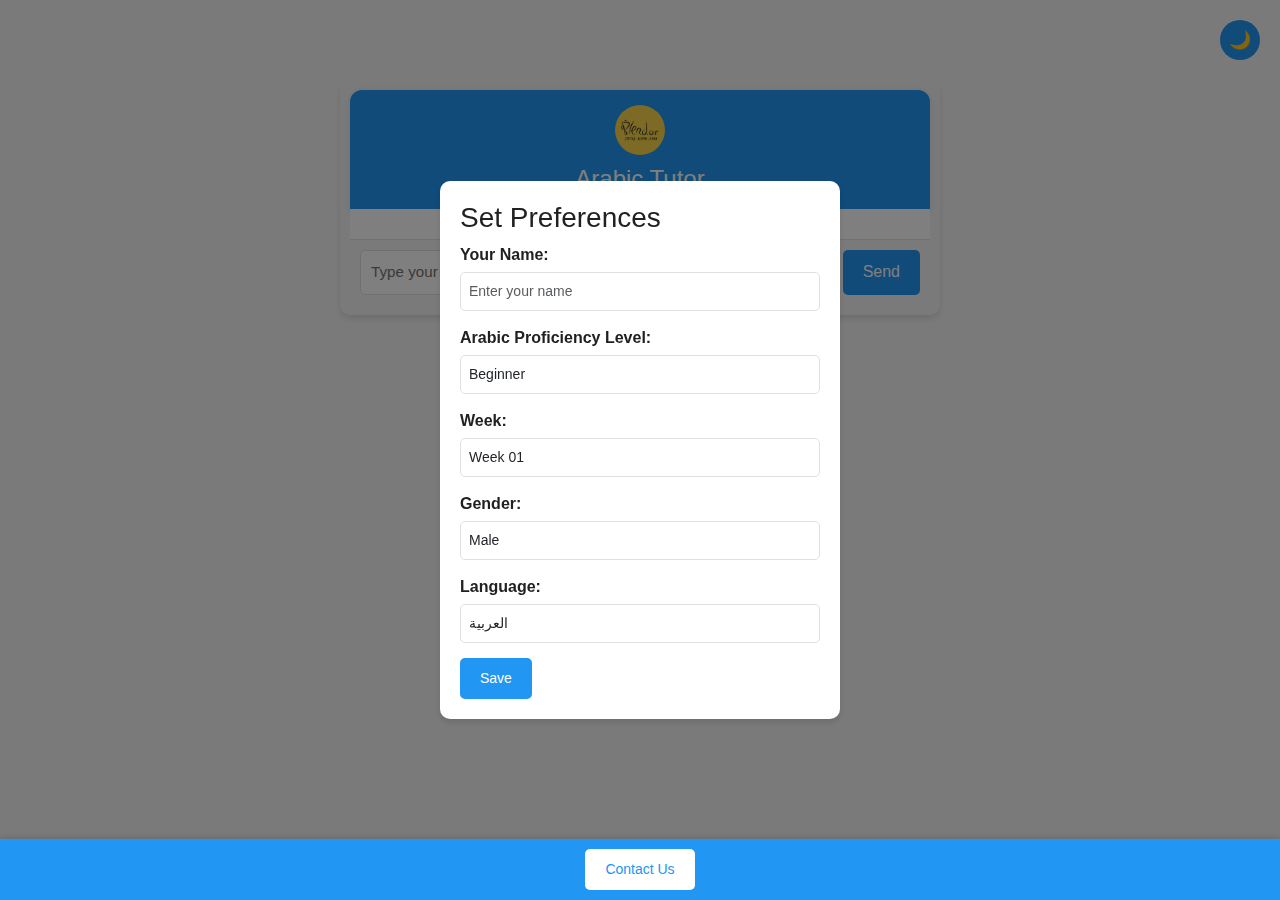
<file: index.html>
<!DOCTYPE html>
<html lang="en">
<head>
  <meta charset="UTF-8" />
  <meta name="viewport" content="width=device-width, initial-scale=1.0" />
  <title>Arabic Chatbot</title>
  <link rel="stylesheet" href="https://cdn.jsdelivr.net/npm/bootstrap@5.3.0/dist/css/bootstrap.min.css" />
  <!-- Google Fonts Link For Icons -->
  <link rel="stylesheet" href="https://fonts.googleapis.com/css2?family=Material+Symbols+Outlined:opsz,wght,FILL,GRAD@48,400,0,0" />
  <link rel="stylesheet" href="https://fonts.googleapis.com/css2?family=Material+Symbols+Rounded:opsz,wght,FILL,GRAD@48,400,1,0" />
  <link rel="stylesheet" href="style.css" />
</head>
<body>
  <!-- Theme Toggle Button -->
  <button id="theme-toggle" class="theme-toggle">🌙</button>

  <!-- Preferences Popup -->
  <div class="overlay" id="popup">
    <div class="popup-content">
      <h3>Set Preferences</h3>
      <form>
        <!-- Name Input -->
        <div class="form-group">
          <label for="name">Your Name:</label>
          <input type="text" id="name" class="form-control" placeholder="Enter your name" required />
        </div>

        <!-- Proficiency Level -->
        <div class="form-group">
          <label for="level">Arabic Proficiency Level:</label>
          <select id="level" class="form-control">
            <option value="beginner">Beginner</option>
            <option value="intermediate">Intermediate</option>
            <option value="advanced">Advanced</option>
            <option value="expert">Expert</option>
          </select>
        </div>
        
        <div class="form-group">
          <label for="week">Week:</label>
          <select id="week" class="form-control">
            <option value="week01">Week 01</option>
            <option value="week02">Week 02</option>
            <option value="week03">Week 03</option>
            <!-- ADD MORE -->
          </select>
        </div>
        <div class="form-group">
          <label for="gender">Gender:</label>
          <select id="gender" class="form-control">
            <option value="male">Male</option>
            <option value="female">Female</option>
          </select>
        </div>
        
        <!-- Language Selection -->
        <div class="form-group">
          <label for="language">Language:</label>
          <select id="language" class="form-control">
            <option value="arabic">العربية</option>
            <option value="transliteration-hebrew">תמלול</option>
            <option value="transliteration-english">Transliteration English</option>
          </select>
        </div>
        <button type="button" class="save-btn" onclick="savePreferences()">Save</button>
      </form>
    </div>
  </div>

  <!-- Error Popup -->
  <div class="overlay" id="error-popup">
    <div class="popup-content error-popup-content">
      <h3>Error</h3>
      <p id="error-message"></p>
      <button class="close-btn" onclick="closeErrorPopup()">Close</button>
    </div>
  </div>

 <!-- Chat Container -->
<div class="chat-container" id="chatContainer">
  <header class="chat-header">
    <img src="blendar.jpg" alt="Chatbot Icon" class="chatbot-icon" />
    <h2>Arabic Tutor</h2>
  </header>
  <main class="chat-box" id="chat-box">
    <!-- Messages will be appended here -->
  </main>
  <div class="chat-input">
    <input type="text" id="user-input" placeholder="Type your question..." />
    <button onclick="sendMessage()">Send</button>
  </div>
</div>
 
  <!-- Footer with Contact Us Button -->
<footer class="footer">
  <button onclick="openContactForm()">Contact Us</button>
</footer>

<!-- Contact Form Popup -->
<div class="overlay" id="contact-popup">
  <div class="popup-content">
    <h3>Contact Us</h3>
    <form id="contact-form">
      <div class="form-group">
        <label for="contact-name">Name:</label>
        <input type="text" id="contact-name" class="form-control" placeholder="Enter your name" required />
      </div>
      <div class="form-group">
        <label for="contact-email">Email:</label>
        <input type="email" id="contact-email" class="form-control" placeholder="Enter your email" required />
      </div>
      <div class="form-group">
        <label for="contact-message">Message:</label>
        <textarea id="contact-message" class="form-control" placeholder="Enter your message" rows="4" required></textarea>
      </div>
      <button type="submit" class="save-btn">Submit</button>
      <button type="button" class="close-btn" onclick="closeContactForm()">Close</button>
    </form>
  </div>
</div>
  <script src="https://cdn.jsdelivr.net/npm/bootstrap@5.3.0/dist/js/bootstrap.bundle.min.js"></script>
  <script src="script.js"></script>
</body>
</html>
</file>
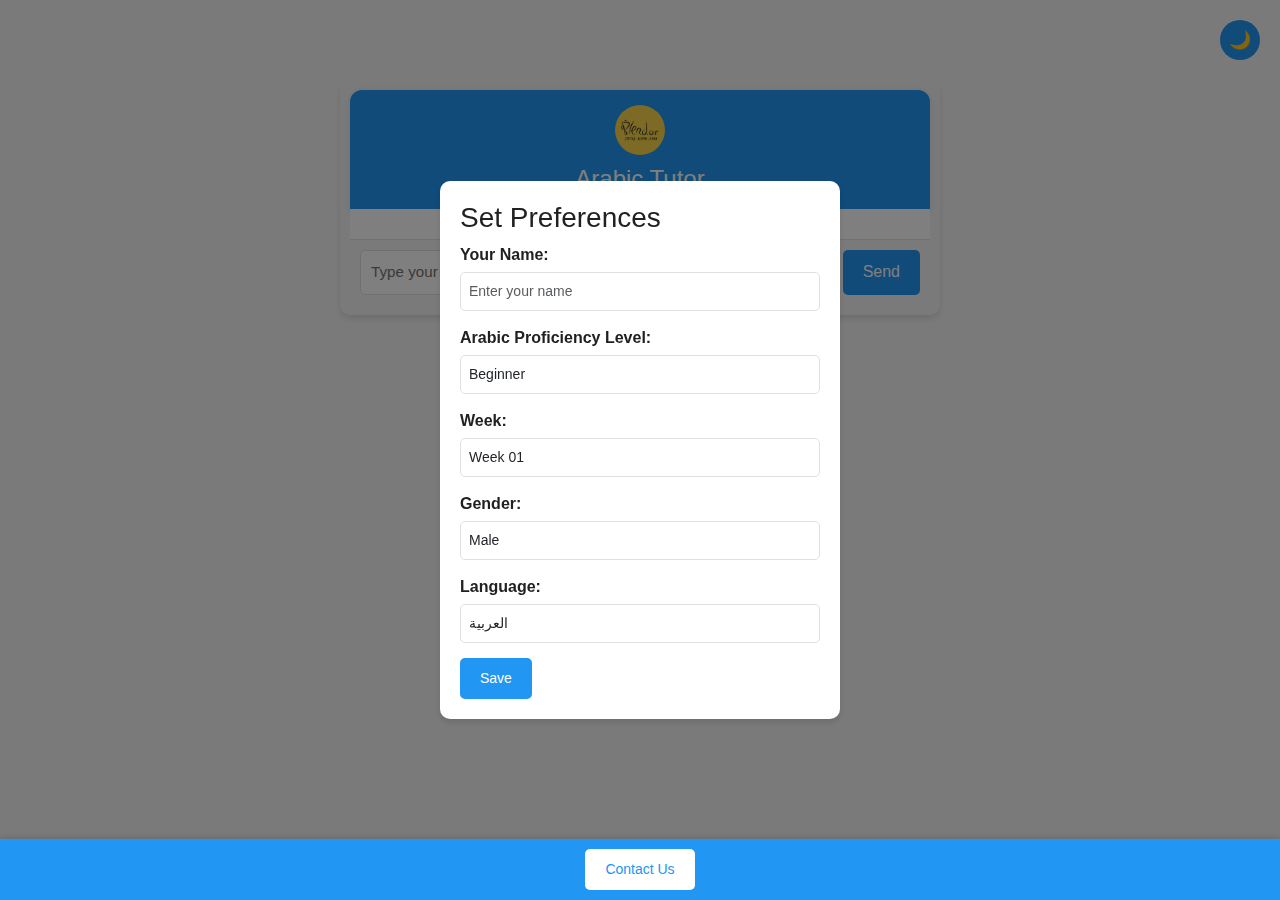
<file: templates/index.html>
<!DOCTYPE html>
<html lang="en">
<head>
  <meta charset="UTF-8" />
  <meta name="viewport" content="width=device-width, initial-scale=1.0" />
  <title>Arabic Chatbot</title>
  <link rel="stylesheet" href="https://cdn.jsdelivr.net/npm/bootstrap@5.3.0/dist/css/bootstrap.min.css" />
  <!-- Google Fonts Link For Icons -->
  <link rel="stylesheet" href="https://fonts.googleapis.com/css2?family=Material+Symbols+Outlined:opsz,wght,FILL,GRAD@48,400,0,0" />
  <link rel="stylesheet" href="https://fonts.googleapis.com/css2?family=Material+Symbols+Rounded:opsz,wght,FILL,GRAD@48,400,1,0" />
  <link rel="stylesheet" href="../static/style.css" />
</head>
<body>
  <!-- Theme Toggle Button -->
  <button id="theme-toggle" class="theme-toggle">🌙</button>

  <!-- Preferences Popup -->
  <div class="overlay" id="popup">
    <div class="popup-content">
      <h3>Set Preferences</h3>
      <form>
        <!-- Name Input -->
        <div class="form-group">
          <label for="name">Your Name:</label>
          <input type="text" id="name" class="form-control" placeholder="Enter your name" required />
        </div>

        <!-- Proficiency Level -->
        <div class="form-group">
          <label for="level">Arabic Proficiency Level:</label>
          <select id="level" class="form-control">
            <option value="beginner">Beginner</option>
            <option value="intermediate">Intermediate</option>
            <option value="advanced">Advanced</option>
            <option value="expert">Expert</option>
          </select>
        </div>
        
        <div class="form-group">
          <label for="week">Week:</label>
          <select id="week" class="form-control">
            <option value="week01">Week 01</option>
            <option value="week02">Week 02</option>
            <option value="week03">Week 03</option>
            <!-- ADD MORE -->
          </select>
        </div>
        <div class="form-group">
          <label for="gender">Gender:</label>
          <select id="gender" class="form-control">
            <option value="male">Male</option>
            <option value="female">Female</option>
          </select>
        </div>
        
        <!-- Language Selection -->
        <div class="form-group">
          <label for="language">Language:</label>
          <select id="language" class="form-control">
            <option value="arabic">العربية</option>
            <option value="transliteration-hebrew">תמלול</option>
            <option value="transliteration-english">Transliteration English</option>
          </select>
        </div>
        <button type="button" class="save-btn" onclick="savePreferences()">Save</button>
      </form>
    </div>
  </div>

  <!-- Error Popup -->
  <div class="overlay" id="error-popup">
    <div class="popup-content error-popup-content">
      <h3>Error</h3>
      <p id="error-message"></p>
      <button class="close-btn" onclick="closeErrorPopup()">Close</button>
    </div>
  </div>

 <!-- Chat Container -->
<div class="chat-container" id="chatContainer">
  <header class="chat-header">
    <img src="../Logo/blendar.jpg" alt="Chatbot Icon" class="chatbot-icon" />
    <h2>Arabic Tutor</h2>
  </header>
  <main class="chat-box" id="chat-box">
    <!-- Messages will be appended here -->
  </main>
  <div class="chat-input">
    <input type="text" id="user-input" placeholder="Type your question..." />
    <button onclick="sendMessage()">Send</button>
  </div>
</div>
 
  <!-- Footer with Contact Us Button -->
<footer class="footer">
  <button onclick="openContactForm()">Contact Us</button>
</footer>

<!-- Contact Form Popup -->
<div class="overlay" id="contact-popup">
  <div class="popup-content">
    <h3>Contact Us</h3>
    <form id="contact-form">
      <div class="form-group">
        <label for="contact-name">Name:</label>
        <input type="text" id="contact-name" class="form-control" placeholder="Enter your name" required />
      </div>
      <div class="form-group">
        <label for="contact-email">Email:</label>
        <input type="email" id="contact-email" class="form-control" placeholder="Enter your email" required />
      </div>
      <div class="form-group">
        <label for="contact-message">Message:</label>
        <textarea id="contact-message" class="form-control" placeholder="Enter your message" rows="4" required></textarea>
      </div>
      <button type="submit" class="save-btn">Submit</button>
      <button type="button" class="close-btn" onclick="closeContactForm()">Close</button>
    </form>
  </div>
</div>
  <script src="https://cdn.jsdelivr.net/npm/bootstrap@5.3.0/dist/js/bootstrap.bundle.min.js"></script>
  <script src="../static/script.js"></script>
</body>
</html>
</file>
<file: style.css>
/* General Styles */
body {
  font-family: Arial, sans-serif;
  background-color: #F5F5F5;
  color: #212121;
  margin: 0;
  padding: 0;
  transition: background-color 0.3s, color 0.3s;
}

body.dark-mode {
  background-color: #212121;
  color: #FFFFFF;
}

/* Theme Toggle Button */
.theme-toggle {
  position: fixed;
  top: 20px;
  right: 20px;
  background-color: #2196F3;
  color: white;
  border: none;
  border-radius: 50%;
  width: 40px;
  height: 40px;
  font-size: 18px;
  cursor: pointer;
  display: flex;
  align-items: center;
  justify-content: center;
  transition: background-color 0.3s;
}

.theme-toggle:hover {
  background-color: #1E88E5;
}

/* Overlay for Popups */
.overlay {
  position: fixed;
  top: 0;
  left: 0;
  width: 100%;
  height: 100%;
  background-color: rgba(0, 0, 0, 0.5);
  display: none;
  justify-content: center;
  align-items: center;
  z-index: 1000;
}

.popup-content {
  background-color: white;
  padding: 20px;
  border-radius: 10px;
  width: 90%;
  max-width: 400px;
  box-shadow: 0 4px 6px rgba(0, 0, 0, 0.1);
}

.dark-mode .popup-content {
  background-color: #383838;
  color: #FFFFFF;
}

.popup-content h3 {
  margin-top: 0;
}

.form-group {
  margin-bottom: 15px;
}

.form-group label {
  display: block;
  margin-bottom: 5px;
  font-weight: bold;
}

.form-control {
  width: 100%;
  padding: 8px;
  border: 1px solid #E0E0E0;
  border-radius: 5px;
  font-size: 14px;
}

.dark-mode .form-control {
  background-color: #616161;
  color: #FFFFFF;
  border-color: #9E9E9E;
}

.save-btn, .close-btn {
  padding: 10px 20px;
  border: none;
  border-radius: 5px;
  cursor: pointer;
  font-size: 14px;
  margin-right: 10px;
}

.save-btn {
  background-color: #2196F3;
  color: white;
}

.save-btn:hover {
  background-color: #1E88E5;
}

.close-btn {
  background-color: #757575;
  color: white;
}

.close-btn:hover {
  background-color: #9E9E9E;
}

/* Chat Container */
.chat-container {
  max-width: 600px;
  margin: 80px auto;
  background-color: #F5F5F5;
  border-radius: 10px;
  padding: 10px;
  box-shadow: 0 4px 6px rgba(0, 0, 0, 0.1);
  display: flex;
  flex-direction: column;
}

.dark-mode .chat-container {
  background-color: #383838;
  color: #FFFFFF;
}

.chat-header {
  background-color: #2196F3;
  color: white;
  padding: 15px;
  text-align: center;
  box-shadow: 0 2px 10px rgba(0, 0, 0, 0.1);
  border-top-left-radius: 12px;
  border-top-right-radius: 12px;

}

.chat-box {
  flex: 1 1;
  padding: 15px;
  overflow-y: auto;
  border-bottom: 1px solid #E0E0E0;
  display: flex;
  flex-direction: column;
}

.chat-header h2 {
  border-radius: 10px;
  margin: 0;
  font-size: 24px;
}

.chatbot-icon {
  width: 50px;
  height: 50px;
  border-radius: 50%;
  margin-bottom: 10px;
}

.user-message {
  align-self: flex-end;
  background-color: #2196F3;
  color: white;
  padding: 12px 16px;
  border-radius: 18px 18px 4px 18px;
  margin: 8px 0;
  max-width: 70%;
  position: relative;
  animation: messagePopIn 0.4s ease forwards;
  box-shadow: 0 2px 8px rgba(33, 150, 243, 0.3);
  transition: all 0.3s ease;
}

.user-message::before {
  content: '';
  position: absolute;
  bottom: 0;
  right: -8px;
  width: 20px;
  height: 20px;
  background-color: #2196F3;
  clip-path: polygon(0 0, 0% 100%, 100% 100%);
}

.dark-mode .user-message {
  background-color: #3880e4;
  box-shadow: 0 2px 8px rgba(56, 128, 228, 0.3);
}
.dark-mode .user-message::before {
  background-color: #3880e4;
}

.user-message:hover {
  transform: translateY(-2px);
  box-shadow: 0 4px 12px rgba(33, 150, 243, 0.4);
}

/* Chat Container Styles */
.chat-box {
    max-width: 600px;
    overflow-y: auto;
    background-color: #ffffff;
  
}
.dark-mode .chat-box {
  max-width: 600px;
  overflow-y: auto;
  background-color: #5f5e5e;
}

/* Custom Scrollbar */
.chat-box::-webkit-scrollbar {
    width: 8px;
}

.chat-box::-webkit-scrollbar-track {
    background: #f1f1f1;
    border-radius: 4px;
}

.chat-box::-webkit-scrollbar-thumb {
    background: #c1c1c1;
    border-radius: 4px;
}

.chat-box::-webkit-scrollbar-thumb:hover {
    background: #a8a8a8;
}

/* Message Container */
.bot-message {
    display: flex;
    align-items: flex-start;
    animation: messageFadeIn 0.4s ease forwards;
    margin-bottom: 16px;
    position: relative;
}

/* Bot Icon */
.bot-icon {
    font-size: 24px;
    margin-right: 12px;
    min-width: 36px;
    height: 36px;
    display: flex;
    align-items: center;
    justify-content: center;
    border-radius: 50%;
    box-shadow: 0 2px 4px rgba(0, 0, 0, 0.05);
}

/* Message Text */
.bot-message p {
    background-color: #f5f7ff;
    color: #2c3e50;
    padding: 12px 16px;
    border-radius: 0 12px 12px 12px;
    margin: 0;
    max-width: 70%;
    line-height: 1.5;
    font-size: 14px;
    box-shadow: 0 1px 2px rgba(0, 0, 0, 0.05);
    position: relative;
}
.dark-mode .bot-message p {
  background-color: #243da2;
  color: #f5f7ff;
}

/* Message Tail */
.bot-message p::before {
    content: '';
    position: absolute;
    left: -8px;
    top: 0;
    border-top: 8px solid #f5f7ff;
    border-left: 8px solid transparent;
}

.dark-mode .bot-message p::before {
  border-top: 8px solid #243da2;
  border-left: 8px solid transparent;
}
/* Animation */
@keyframes slideIn {
    from {
        opacity: 0;
        transform: translateY(10px);
    }
    to {
        opacity: 1;
        transform: translateY(0);
    }
}

/* Hover Effects */
.bot-message:hover {
    transform: translateY(-1px);
    transition: transform 0.2s ease;
}

.bot-message:hover .bot-icon {
    transform: scale(1.05);
    transition: transform 0.2s ease;
}


/* Mobile Responsiveness */
@media (max-width: 480px) {
    .chat-box {
        width: 100%;
        height: calc(100vh - 40px);
        border-radius: 0;
    }
    
    .bot-message p {
        max-width: 85%;
    }
}

.chat-input {
  display: flex;
  flex-wrap: wrap;
  padding: 10px;
  background-color: #F5F5F5;
}

.dark-mode .chat-input {
  background-color: #616161;
}

.chat-input input {
  flex: 1;
  padding: 10px;
  border: 1px solid #E0E0E0;
  border-radius: 5px;
  font-size: 0.95rem;
}

.dark-mode .chat-input input {
  background-color: #9E9E9E;
  color: #FFFFFF;
  border-color: #9E9E9E;
}

.chat-input button {
  padding: 10px 20px;
  background-color: #2196F3;
  color: white;
  border: none;
  border-radius: 5px;
  margin-left: 10px;
  cursor: pointer;
}

.chat-input button:hover {
  background-color: #1E88E5;
}


/* Contact Us Button */
.contact-us {
  position: fixed;
  bottom: 20px;
  right: 20px;
}

.contact-us button {
  padding: 10px 20px;
  background-color: #FF9800;
  color: white;
  border: none;
  border-radius: 5px;
  cursor: pointer;
}

.contact-us button:hover {
  background-color: #E67C27;
}

/* Error Popup */
.error-popup-content {
  background-color: #FFCDD2;
  color: #C62828;
}

.dark-mode .error-popup-content {
  background-color: #4A2C2C;
  color: #FF6B6B;
}

.error-popup-content button {
  background-color: #C62828;
  color: white;
}

.error-popup-content button:hover {
  background-color: #B71C1C;
}
/* Footer Styles */
.footer {
  position: fixed;
  bottom: 0;
  left: 0;
  width: 100%;
  background-color: #2196F3;
  padding: 10px;
  text-align: center;
  box-shadow: 0 -2px 5px rgba(0, 0, 0, 0.1);
  z-index: 1000;
}

.footer button {
  background-color: white;
  color: #2196F3;
  border: none;
  padding: 10px 20px;
  border-radius: 5px;
  cursor: pointer;
  font-size: 14px;
  transition: background-color 0.3s, color 0.3s;
}

.footer button:hover {
  background-color: #E0E0E0;
  color: #1E88E5;
}

/* Dark Mode Footer */
.dark-mode .footer {
  background-color: #383838;
}

.dark-mode .footer button {
  background-color: #616161;
  color: #FFFFFF;
}

.dark-mode .footer button:hover {
  background-color: #9E9E9E;
  color: #FFFFFF;
}
</file>
<file: static/style.css>
/* General Styles */
body {
  font-family: Arial, sans-serif;
  background-color: #F5F5F5;
  color: #212121;
  margin: 0;
  padding: 0;
  transition: background-color 0.3s, color 0.3s;
}

body.dark-mode {
  background-color: #212121;
  color: #FFFFFF;
}

/* Theme Toggle Button */
.theme-toggle {
  position: fixed;
  top: 20px;
  right: 20px;
  background-color: #2196F3;
  color: white;
  border: none;
  border-radius: 50%;
  width: 40px;
  height: 40px;
  font-size: 18px;
  cursor: pointer;
  display: flex;
  align-items: center;
  justify-content: center;
  transition: background-color 0.3s;
}

.theme-toggle:hover {
  background-color: #1E88E5;
}

/* Overlay for Popups */
.overlay {
  position: fixed;
  top: 0;
  left: 0;
  width: 100%;
  height: 100%;
  background-color: rgba(0, 0, 0, 0.5);
  display: none;
  justify-content: center;
  align-items: center;
  z-index: 1000;
}

.popup-content {
  background-color: white;
  padding: 20px;
  border-radius: 10px;
  width: 90%;
  max-width: 400px;
  box-shadow: 0 4px 6px rgba(0, 0, 0, 0.1);
}

.dark-mode .popup-content {
  background-color: #383838;
  color: #FFFFFF;
}

.popup-content h3 {
  margin-top: 0;
}

.form-group {
  margin-bottom: 15px;
}

.form-group label {
  display: block;
  margin-bottom: 5px;
  font-weight: bold;
}

.form-control {
  width: 100%;
  padding: 8px;
  border: 1px solid #E0E0E0;
  border-radius: 5px;
  font-size: 14px;
}

.dark-mode .form-control {
  background-color: #616161;
  color: #FFFFFF;
  border-color: #9E9E9E;
}

.save-btn, .close-btn {
  padding: 10px 20px;
  border: none;
  border-radius: 5px;
  cursor: pointer;
  font-size: 14px;
  margin-right: 10px;
}

.save-btn {
  background-color: #2196F3;
  color: white;
}

.save-btn:hover {
  background-color: #1E88E5;
}

.close-btn {
  background-color: #757575;
  color: white;
}

.close-btn:hover {
  background-color: #9E9E9E;
}

/* Chat Container */
.chat-container {
  max-width: 600px;
  margin: 80px auto;
  background-color: #F5F5F5;
  border-radius: 10px;
  padding: 10px;
  box-shadow: 0 4px 6px rgba(0, 0, 0, 0.1);
  display: flex;
  flex-direction: column;
}

.dark-mode .chat-container {
  background-color: #383838;
  color: #FFFFFF;
}

.chat-header {
  background-color: #2196F3;
  color: white;
  padding: 15px;
  text-align: center;
  box-shadow: 0 2px 10px rgba(0, 0, 0, 0.1);
  border-top-left-radius: 12px;
  border-top-right-radius: 12px;

}

.chat-box {
  flex: 1 1;
  padding: 15px;
  overflow-y: auto;
  border-bottom: 1px solid #E0E0E0;
  display: flex;
  flex-direction: column;
}

.chat-header h2 {
  border-radius: 10px;
  margin: 0;
  font-size: 24px;
}

.chatbot-icon {
  width: 50px;
  height: 50px;
  border-radius: 50%;
  margin-bottom: 10px;
}

.user-message {
  align-self: flex-end;
  background-color: #2196F3;
  color: white;
  padding: 12px 16px;
  border-radius: 18px 18px 4px 18px;
  margin: 8px 0;
  max-width: 70%;
  position: relative;
  animation: messagePopIn 0.4s ease forwards;
  box-shadow: 0 2px 8px rgba(33, 150, 243, 0.3);
  transition: all 0.3s ease;
}

.user-message::before {
  content: '';
  position: absolute;
  bottom: 0;
  right: -8px;
  width: 20px;
  height: 20px;
  background-color: #2196F3;
  clip-path: polygon(0 0, 0% 100%, 100% 100%);
}

.dark-mode .user-message {
  background-color: #3880e4;
  box-shadow: 0 2px 8px rgba(56, 128, 228, 0.3);
}
.dark-mode .user-message::before {
  background-color: #3880e4;
}

.user-message:hover {
  transform: translateY(-2px);
  box-shadow: 0 4px 12px rgba(33, 150, 243, 0.4);
}

/* Chat Container Styles */
.chat-box {
    max-width: 600px;
    overflow-y: auto;
    background-color: #ffffff;
  
}
.dark-mode .chat-box {
  max-width: 600px;
  overflow-y: auto;
  background-color: #5f5e5e;
}

/* Custom Scrollbar */
.chat-box::-webkit-scrollbar {
    width: 8px;
}

.chat-box::-webkit-scrollbar-track {
    background: #f1f1f1;
    border-radius: 4px;
}

.chat-box::-webkit-scrollbar-thumb {
    background: #c1c1c1;
    border-radius: 4px;
}

.chat-box::-webkit-scrollbar-thumb:hover {
    background: #a8a8a8;
}

/* Message Container */
.bot-message {
    display: flex;
    align-items: flex-start;
    animation: messageFadeIn 0.4s ease forwards;
    margin-bottom: 16px;
    position: relative;
}

/* Bot Icon */
.bot-icon {
    font-size: 24px;
    margin-right: 12px;
    min-width: 36px;
    height: 36px;
    display: flex;
    align-items: center;
    justify-content: center;
    border-radius: 50%;
    box-shadow: 0 2px 4px rgba(0, 0, 0, 0.05);
}

/* Message Text */
.bot-message p {
    background-color: #f5f7ff;
    color: #2c3e50;
    padding: 12px 16px;
    border-radius: 0 12px 12px 12px;
    margin: 0;
    max-width: 70%;
    line-height: 1.5;
    font-size: 14px;
    box-shadow: 0 1px 2px rgba(0, 0, 0, 0.05);
    position: relative;
}
.dark-mode .bot-message p {
  background-color: #243da2;
  color: #f5f7ff;
}

/* Message Tail */
.bot-message p::before {
    content: '';
    position: absolute;
    left: -8px;
    top: 0;
    border-top: 8px solid #f5f7ff;
    border-left: 8px solid transparent;
}

.dark-mode .bot-message p::before {
  border-top: 8px solid #243da2;
  border-left: 8px solid transparent;
}
/* Animation */
@keyframes slideIn {
    from {
        opacity: 0;
        transform: translateY(10px);
    }
    to {
        opacity: 1;
        transform: translateY(0);
    }
}

/* Hover Effects */
.bot-message:hover {
    transform: translateY(-1px);
    transition: transform 0.2s ease;
}

.bot-message:hover .bot-icon {
    transform: scale(1.05);
    transition: transform 0.2s ease;
}


/* Mobile Responsiveness */
@media (max-width: 480px) {
    .chat-box {
        width: 100%;
        height: calc(100vh - 40px);
        border-radius: 0;
    }
    
    .bot-message p {
        max-width: 85%;
    }
}

.chat-input {
  display: flex;
  flex-wrap: wrap;
  padding: 10px;
  background-color: #F5F5F5;
}

.dark-mode .chat-input {
  background-color: #616161;
}

.chat-input input {
  flex: 1;
  padding: 10px;
  border: 1px solid #E0E0E0;
  border-radius: 5px;
  font-size: 0.95rem;
}

.dark-mode .chat-input input {
  background-color: #9E9E9E;
  color: #FFFFFF;
  border-color: #9E9E9E;
}

.chat-input button {
  padding: 10px 20px;
  background-color: #2196F3;
  color: white;
  border: none;
  border-radius: 5px;
  margin-left: 10px;
  cursor: pointer;
}

.chat-input button:hover {
  background-color: #1E88E5;
}


/* Contact Us Button */
.contact-us {
  position: fixed;
  bottom: 20px;
  right: 20px;
}

.contact-us button {
  padding: 10px 20px;
  background-color: #FF9800;
  color: white;
  border: none;
  border-radius: 5px;
  cursor: pointer;
}

.contact-us button:hover {
  background-color: #E67C27;
}

/* Error Popup */
.error-popup-content {
  background-color: #FFCDD2;
  color: #C62828;
}

.dark-mode .error-popup-content {
  background-color: #4A2C2C;
  color: #FF6B6B;
}

.error-popup-content button {
  background-color: #C62828;
  color: white;
}

.error-popup-content button:hover {
  background-color: #B71C1C;
}
/* Footer Styles */
.footer {
  position: fixed;
  bottom: 0;
  left: 0;
  width: 100%;
  background-color: #2196F3;
  padding: 10px;
  text-align: center;
  box-shadow: 0 -2px 5px rgba(0, 0, 0, 0.1);
  z-index: 1000;
}

.footer button {
  background-color: white;
  color: #2196F3;
  border: none;
  padding: 10px 20px;
  border-radius: 5px;
  cursor: pointer;
  font-size: 14px;
  transition: background-color 0.3s, color 0.3s;
}

.footer button:hover {
  background-color: #E0E0E0;
  color: #1E88E5;
}

/* Dark Mode Footer */
.dark-mode .footer {
  background-color: #383838;
}

.dark-mode .footer button {
  background-color: #616161;
  color: #FFFFFF;
}

.dark-mode .footer button:hover {
  background-color: #9E9E9E;
  color: #FFFFFF;
}
</file>
